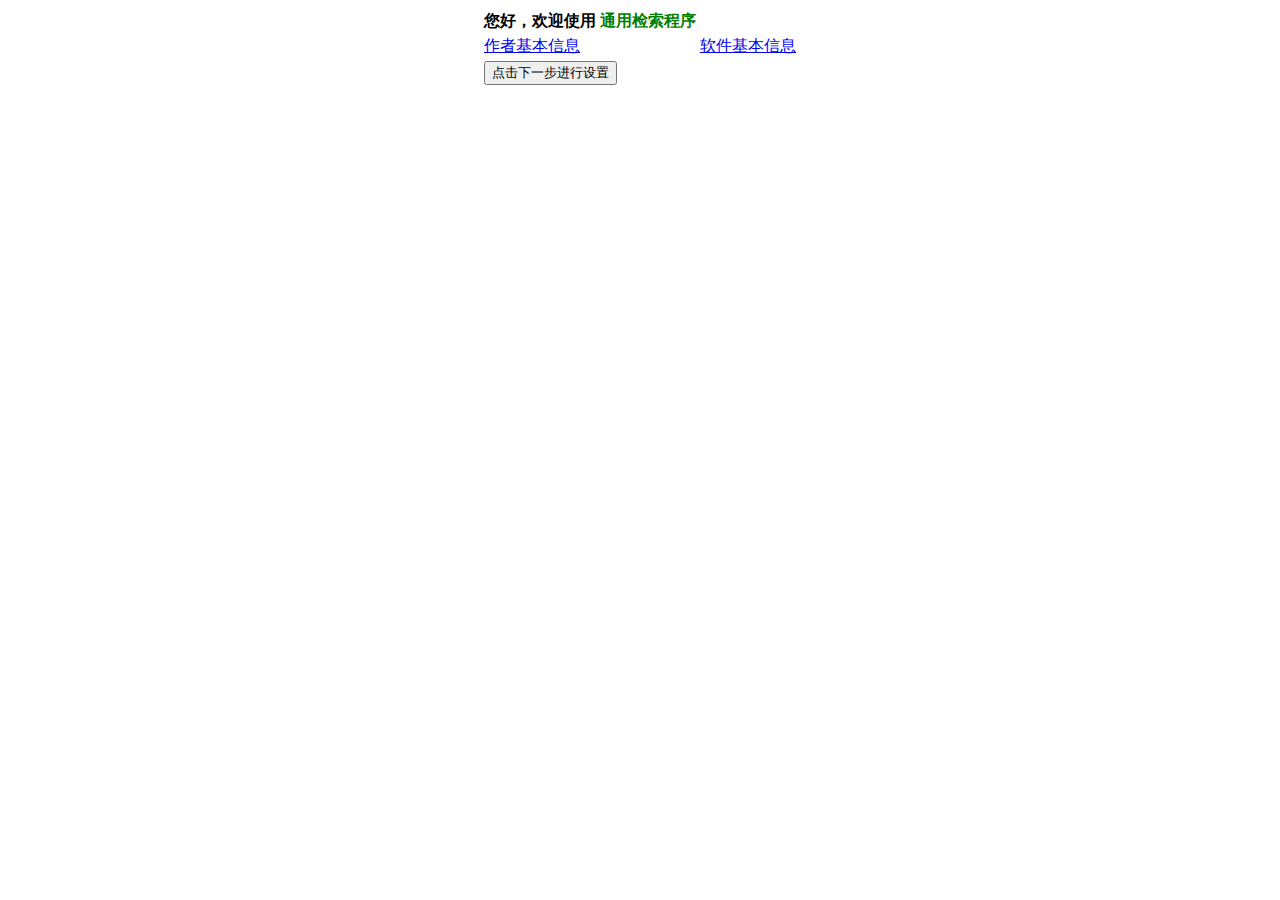
<file: retriever/index.html>
<html>
	<head>
		<title>通用检索程序—pcyoyo.com</title>
		<meta http-equiv="Content-Type" content="text/html" charset="UTF-8" />
		<meta name="author" content="pcyoyo.com">
		<link href="css/main.css"/>
	</head>
	<body>
		<div class="first-interface">
			<table align="center">
				<tr>
					<th>
						您好，欢迎使用 <font color="green">通用检索程序</font>
					</th>
				</tr>
				<tr>
					<td><a href="author.html">作者基本信息</a></td>
					<td><a href="soft.html">软件基本信息</a></td>
				</tr>
				<tr>
					<td><input type="submit" value="点击下一步进行设置"/></td>
				</tr>
			</table>
		</div>
	</body>
</html>
</file>
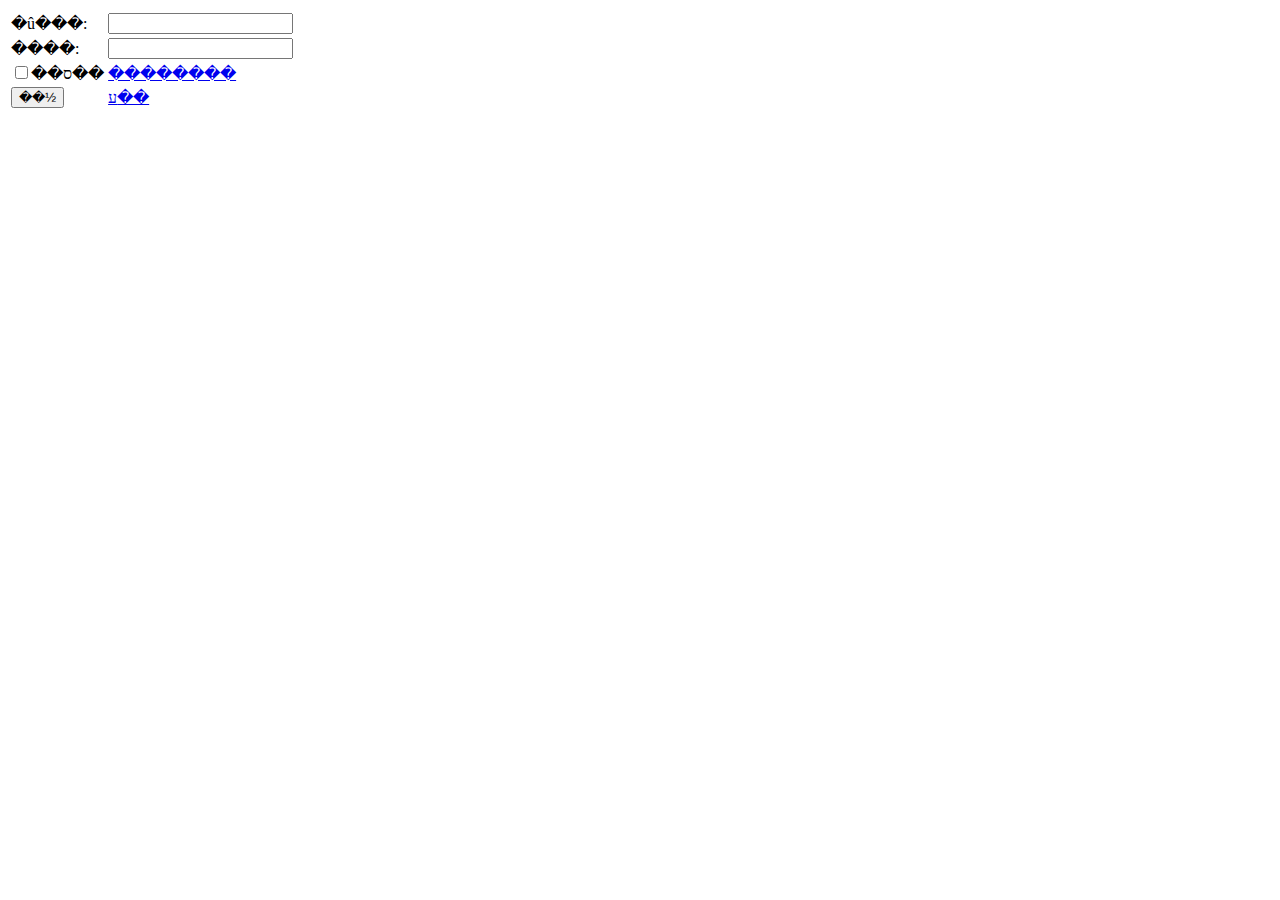
<file: templates/index.html>
<html>
	<head>
		<title>��½��T_info_together</title>
	</head>
	<body>

		<!-- ��½�� -->
		<form action="" method="post">
		<table>
			<tr></tr>
			<tr>
				<td>�û���:</td>
				<td><input type="text" name="username"/></td>
			</tr>
			<tr>
				<td>����:</td>
				<td><input type="password" name="password"/></td>
			</tr>
			<tr>
				<td><input type="checkbox" name="rem_me" value="1"/>��ס��</td>
				<td><a href="forget_pwd.html">��������</a></td>
			</tr>
			<tr>
				<td><input type="submit" value="��½"/></td>
				<td><a href="reg.html">ע��</a></td>
			</tr>
		</table>
		</form>
		<!-- End(��½��) -->

	</body>
</html>
</file>
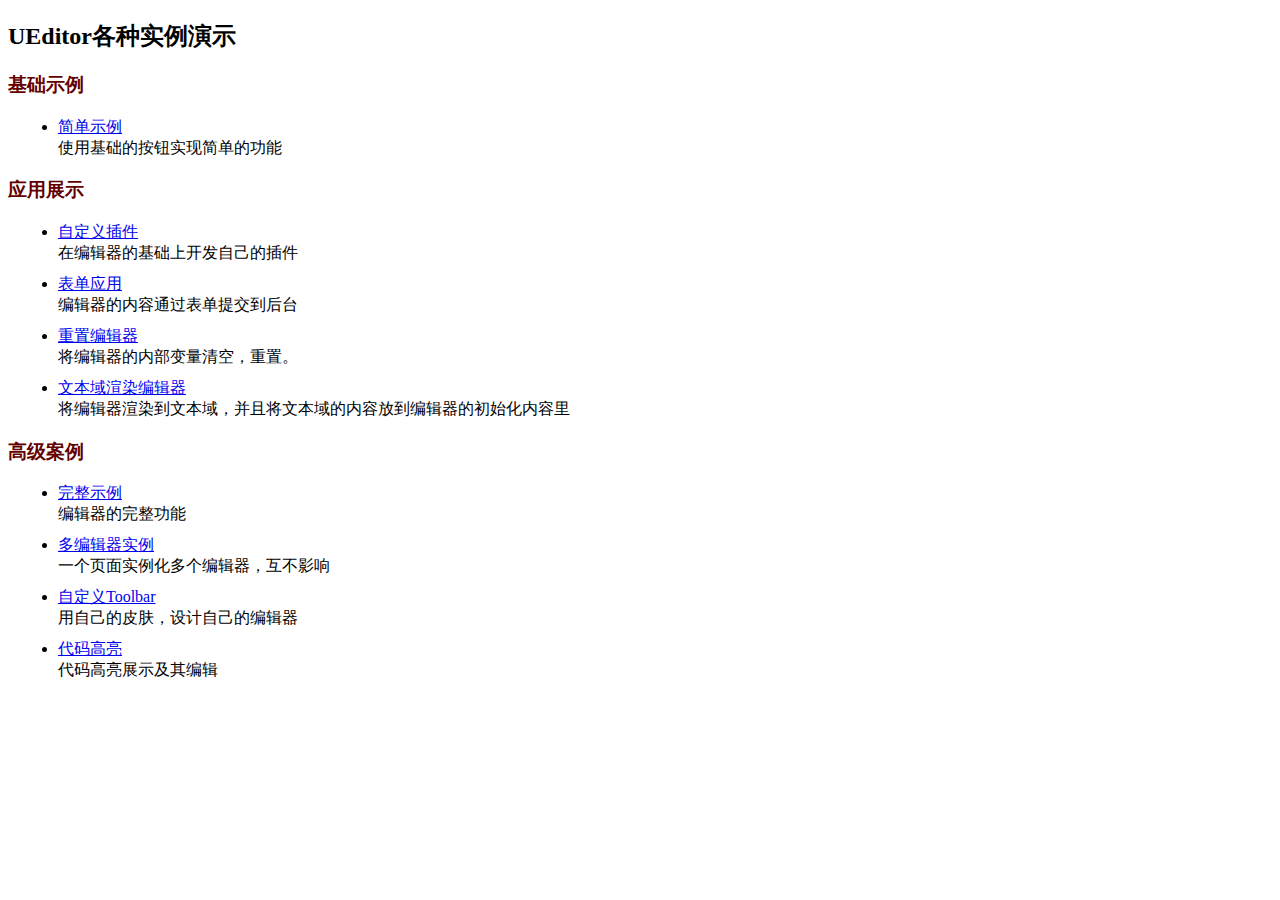
<file: ueditor/_examples/index.html>
<!DOCTYPE HTML>
<html>
<head>
    <meta http-equiv="Content-Type" content="text/html; charset=utf-8" />
    <title></title>
    <style type="text/css">
        h3{
            color:#630000;
        }
        ul li{
            margin: 10px;
        }
        a:link,a:active,a:visited{
            color: #0000EE;
        }
    </style>
</head>
<body>
<h2>UEditor各种实例演示</h2>
<h3>基础示例</h3>
<ul>
    <li>
        <a href="simpleDemo.html" target="_self">简单示例</a><br/>
        使用基础的按钮实现简单的功能
    </li>
</ul>
<h3>应用展示</h3>
<ul>
    <li>
        <a href="customPluginDemo.html" target="_self">自定义插件</a><br/>
        在编辑器的基础上开发自己的插件
    </li>
    <li>
        <a href="submitFormDemo.html" target="_self">表单应用</a><br/>
        编辑器的内容通过表单提交到后台
    </li>
    <li>
        <a href="resetDemo.html" target="_self">重置编辑器</a><br/>
        将编辑器的内部变量清空，重置。
    </li>
    <li>
        <a href="textareaDemo.html" target="_self">文本域渲染编辑器</a><br/>
        将编辑器渲染到文本域，并且将文本域的内容放到编辑器的初始化内容里
    </li>
</ul>
<h3>高级案例</h3>
<ul>
    <li>
        <a href="completeDemo.html" target="_self">完整示例</a><br/>
        编辑器的完整功能
    </li>
    <li>
        <a href="multiDemo.html" target="_self">多编辑器实例</a><br/>
        一个页面实例化多个编辑器，互不影响
    </li>
    <li>
        <a href="customToolbarDemo.html" target="_self">自定义Toolbar</a><br/>
        用自己的皮肤，设计自己的编辑器
    </li>
    <li>
        <a href="highlightDemo.html" target="_self">代码高亮</a><br/>
        代码高亮展示及其编辑
    </li>
</ul>
</body>
</html>
</file>
